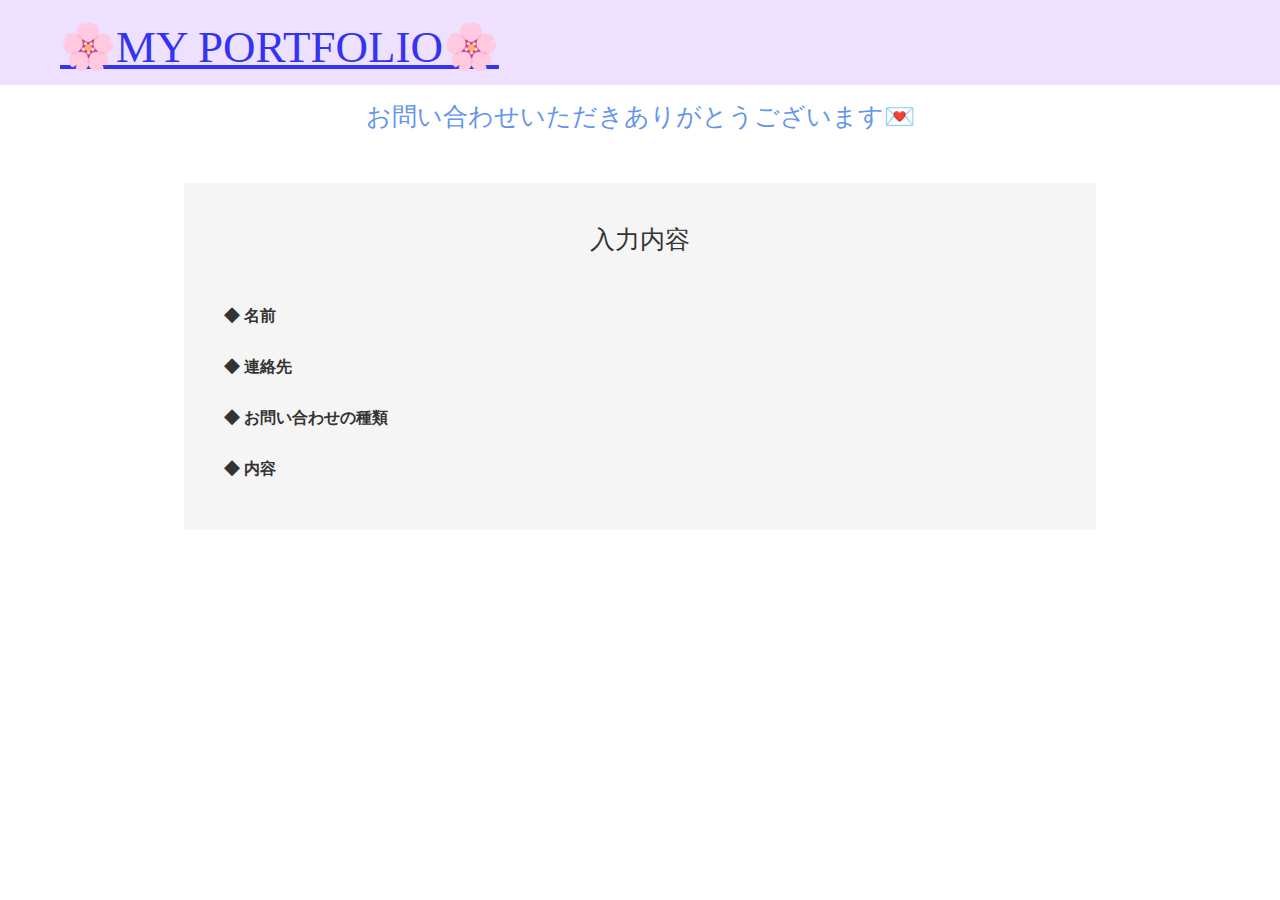
<file: mail.html>
<!DECORATIVE html>
<html>
<head>
  <meta charset="utf-8">
  <meta name="viewport" content="width=device-width, initial-scale=1.0">
  <title>お問い合わせ確認画面</title>
  <link rel="stylesheet" href="stylesheet.css">
</head>
 
<body>
  <header>
    <div class="header-logo">
      <a href="/Users/amuu/Desktop/programing lesson/Design/index.html">🌸MY PORTFOLIO🌸</a>
    </div>
 </header>

 <div class="main">
    <div class="thanks-message">お問い合わせいただきありがとうございます💌</div>
    <div class="display-contact">
    <?php mb_language("Japanese");
      mb_internal_encoding("UTF-8");?>

      <div class="form-title">入力内容</div>

      <div class="form-item">◆ 名前</div>

      <div class="form-item">◆ 連絡先</div>
     

      <div class="form-item">◆ お問い合わせの種類</div>
     

      <div class="form-item">◆ 内容</div>
      
      
    </div>
  </div>

  <script src="script.js"></script> 
</body>
</file>
<file: stylesheet.css>
/* CSSのリセット（消さないでください） */
html, body,
ul, ol, li,
h1, h2, h3, h4, h5, h6, p, div {
  margin: 0;
  padding: 0;
}

header{
    height: 85px;
    width:100%;
    background-color:#EAD9FF;
    color:slateblue;
    opacity:0.8;
    position:fixed;
    top: 0;
    z-index:10;
}
footer{
  height: 120px;
  width:100%;
  background-color:#f9d9ff;
  color:slateblue;
}
.header-logo{
    padding:20px 60px;
    font-size:45px;
    font-family:cursive;
}
.header-menu{
   float:right;
   margin-top: -60px;
   margin-right:60px
}
.header-menu a{
  padding:10px;
}
.top-wrapper{
  height:650px;
  opacity:0.7;
  background-image:url("https://imgs.marry-xoxo.com/uploads/image/file/189625/compressed_173b2e3a-1009-4589-94cc-f86c4c1c8606.jpg");
  background-size:cover;
}
.top-title{
  padding:200px;
  color:black;
  text-align:center;
  letter-spacing: 3px;
}
.top-title h2{
 color:coral;
}

/*スライド*/
.portforio-wrapper{
  background-image:url("https://imgs.marry-xoxo.com/uploads/image/file/189628/compressed_7e424b96-0632-4881-903f-bfceb6f0eaee.jpg");
  background-size:cover;
}
.slide-wrapper {
  text-align: center;
  width: 1000px;
  margin: 0 auto;
  color:black;
  padding: 50px 0;
}

.slide-title {
  font-size: 30px;
  margin-top:60px;
  margin-bottom: 30px;
}

.change-btn-wrapper {
  width: 550px;
  margin: 15px auto;
  font-size: 20px;
  font-weight: 600;
}

.change-btn-wrapper:after {
  content: "";
  clear: both;
  display: block;
}

.prev-btn {
  font-size:18px;
  cursor: pointer;
  float: left;
  display: none;
  
}

.next-btn {
  font-size:18px;
  cursor: pointer;
  float: right;
}

.slides {
  padding: 0;
}

.slide {
  display: none;
}

.active {
  display: block;
}

.slide img {
  border:#5cabd0 solid 4px;
  width: 600px;
  height: auto;
  border-radius: 5px;
}

.index-btn-wrapper {
  font-size: 20px;
  margin-top: 20px;
}

.index-btn {
  display: inline-block;
  color: #4e90af;
  background-color: #e0f5ff;
  width: 50px;
  padding: 10px 0;
  margin: 0 20px;
  border:#5cabd0 solid 4px;
  border-radius: 3px;
  cursor: pointer;
}

.index-btn:hover {
  color: #fff;
  background-color: #5cabd0;
}

/*アコーディオン*/
.profiel-wrapper{
  height:600px;
}
.profiel-wrapper h2{
  padding-top:100px;
  padding-bottom:30px;
  font-size:30px;
  text-align:center;
}
.profiel-wrapper p{
  padding-top:20px;
  font-size:20px;
  text-align:center;
}
.faq-list-item {
  margin:30px;
  padding-left:80px;
  border-bottom:1px solid #ccc;
  position:relative;
  cursor:pointer;
  text-align: left;
  list-style:none;
}

.faq-list-item h3 {
  font-size: 20px;
}

.faq-list-item span {
  position:absolute;
  top:0;
  right:20px;
  color:#ccc;
  font-size:20px;
}

.answer {
  font-size: 20px;
  padding: 20px 0px;
  margin-bottom: 20px;
  display:none;
} 

/*メール*/
input{
  width:50%;
  padding:20px;
}
.form-title {
  text-align: center;
  margin-bottom: 30px;
  font-size:25px;
}
.form-item {
  padding: 20px 0 10px 0;
  font-weight: bold;
}
.thanks-message {
  margin-top: 100px;
  text-align: center;
  font-size: 25px;
  color:cornflowerblue;
}
.display-contact {
  width: 65%;
  margin: 50px auto;
  padding: 40px;
  background-color: #F5F5F5;
  color: #333;
}

/*セレクトボックス*/
.section-title h3{
  font-size:30px;
  text-align: center;
  padding-top:65px;
}
.section-content {
  width: 60%;
  margin: 0 auto;
}

.call-to-action {
  text-align: center;
  font-size: 18px;
}

.option-wrapper {
  text-align: center;
  margin-bottom: 15px;
}

.option-group {
  margin-bottom: 12px;
  margin: 20px auto;
  display: inline-block;
  margin: 20px auto;
}

.option-image {
  width: 120px;
  height: auto;
}

.option-btn {
  cursor: pointer;
  width: 154px;
  margin: 10px;
  padding: 12px 0;
  text-align: center;
  background-color: #5dca88;
  box-shadow: 0px 4px #279C56;
  border-radius: 3px;
  color: #fff;
  font-size: 16px;
}

.option-btn:active{
  position: relative;
  top: 2px;
  box-shadow: none;
}

.form .select-form, .form .text-form {
  margin: 0;
  padding: 0 10px;
  border: none;
  color: #202020;
  font-family: 'Open Sans', sans-serif;
  font-size: 16px;
  font-weight: 300;
  border-radius: 4px;
  box-shadow: none;
  transition: all .3s;
  padding: 15px;
  background: rgba(0, 0, 0, 0.1);
}

.select-form {
  margin: 10px 0;
  width: 100%;
}

.text-form {
  width: 100%;
  height: 200px;
}

.btn-submit {
  font-family: 'Dosis', sans-serif;
  font-size: 20px;
  font-weight: 600;
  background: #5983ff;
  border: 1px solid #5979ff;
  color: white;
  box-shadow: inset 0 1px 0 #5867ed;
  border-radius: 4px;
  text-shadow: 0 1px 0 rgba(0, 0, 0, 0.1);
  transition: all .3s;
  padding: 12px 26px;
  margin-top:10px;
  margin-bottom:100px;
}
</file>
